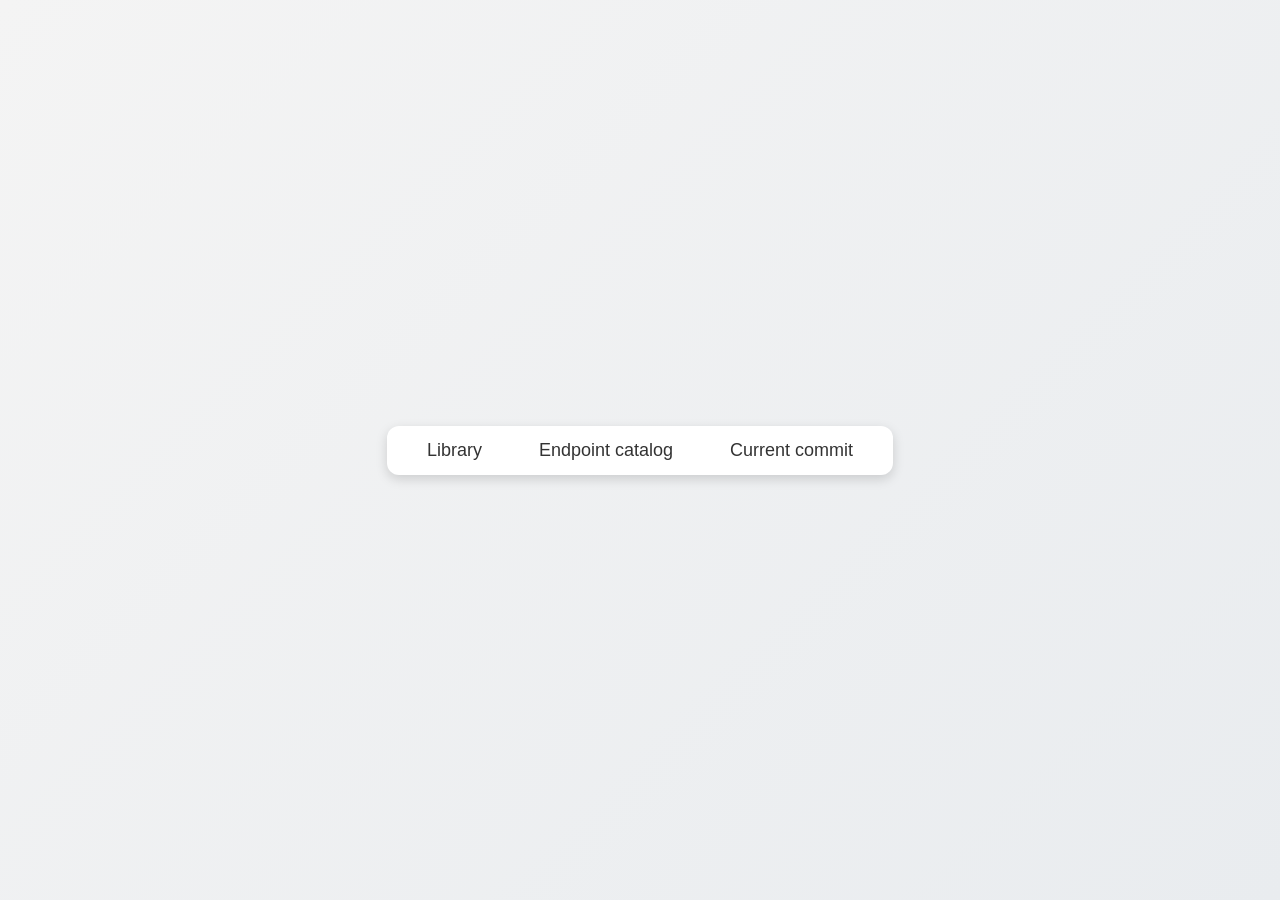
<file: src/main/webapp/index.html>
<!DOCTYPE html>
<html lang="en">
<head>
    <meta name="viewport" content="width=device-width, initial-scale=1">
    <meta charset="UTF-8">
    <title>Demo Index</title>
    <link rel="stylesheet" href="index.css">
</head>
<body>
<ul>
    <li><a href="library.html">Library</a></li>
    <li><a href="endpointcatalog.html">Endpoint catalog</a></li>
    <li><a href="commit.html">Current commit</a></li>
</ul>
</body>
</html>
</file>
<file: src/main/webapp/index.css>
/* Reset default styles */
body, ul, li, a {
    margin: 0;
    padding: 0;
    font-family: 'Poppins', sans-serif;
    text-decoration: none;
}

/* Elegant background */
body {
    background: linear-gradient(135deg, #f4f4f4, #e9ecef);
    color: #444;
    display: flex;
    justify-content: center;
    align-items: center;
    height: 100vh;
}

/* Style the navigation menu */
ul {
    list-style-type: none;
    background: white;
    padding: 14px 24px;
    border-radius: 12px;
    box-shadow: 0px 4px 12px rgba(0, 0, 0, 0.15);
    display: flex;
    gap: 25px;
}

/* Style the navigation items */
li {
    display: inline;
}

/* Style the links */
a {
    font-size: 18px;
    font-weight: 500;
    color: #333;
    padding: 10px 16px;
    border-radius: 8px;
    transition: all 0.3s ease-in-out;
}

/* Hover effect */
a:hover {
    background: #0056b3;
    color: white;
    box-shadow: 0px 3px 8px rgba(0, 86, 179, 0.3);
}
</file>
